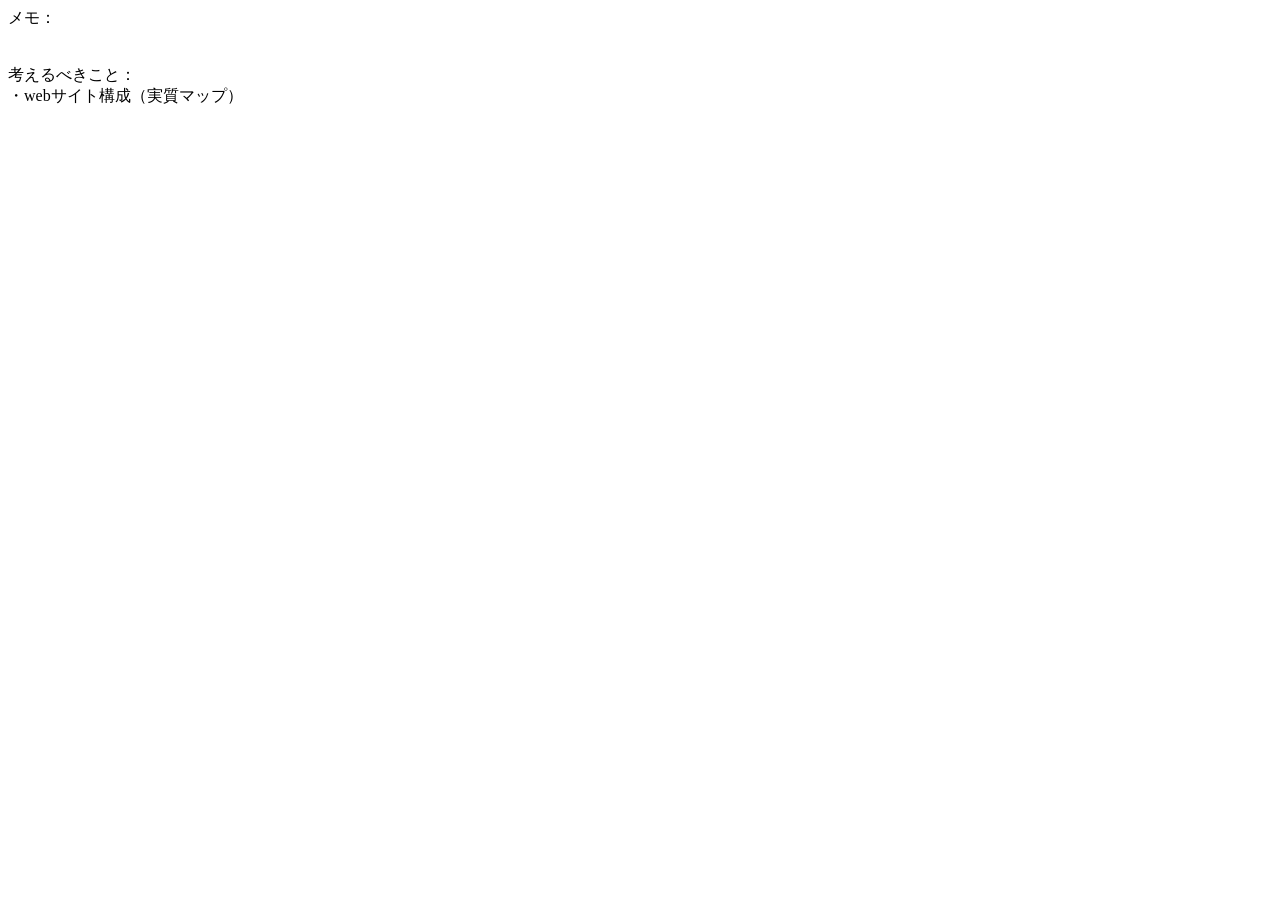
<file: game.html>
<!DOCTYPE html>
<html>
  <head>
    <meta charset="utf-8">
    <title>test</title>
    <!-- pixi.jsの本体の読み込み -->
    <!--<script type="text/javascript" src="https://cdnjs.cloudflare.com/ajax/libs/pixi.js/5.0.1/pixi.min.js"></script>-->
    <script type="text/javascript" src="./js/pixi.min.js"></script>
  </head>
  <body>
    <main id="app">
        <!-- ここにPixiの描画領域(Canvas)が入る -->
    </main>
    <div class="stage" id="stage"></div>
    <script src="./js/declaration.js"></script>
    <script src="./js/GameObject.js"></script>
    <script src="./js/NpcObject.js"></script>
    <script src="./js/main.js"></script>
    <!-- <script src="./testJson.js"></script> -->

    メモ：<br>
        <!-- ・デフォページの名前考える<br> -->
        <!-- ・サイト構造を考えたい<br> -->
        <!-- <span></span>・始まりの街の名前を考える（世界の終わりとハードボイルドワンダーランド）<br> -->
        <!-- ・グリッド形式のマップを適用する<br> -->
        <br>
        <br>
        考えるべきこと：<br>
        ・webサイト構成（実質マップ）

  </body>
</html>
</file>
